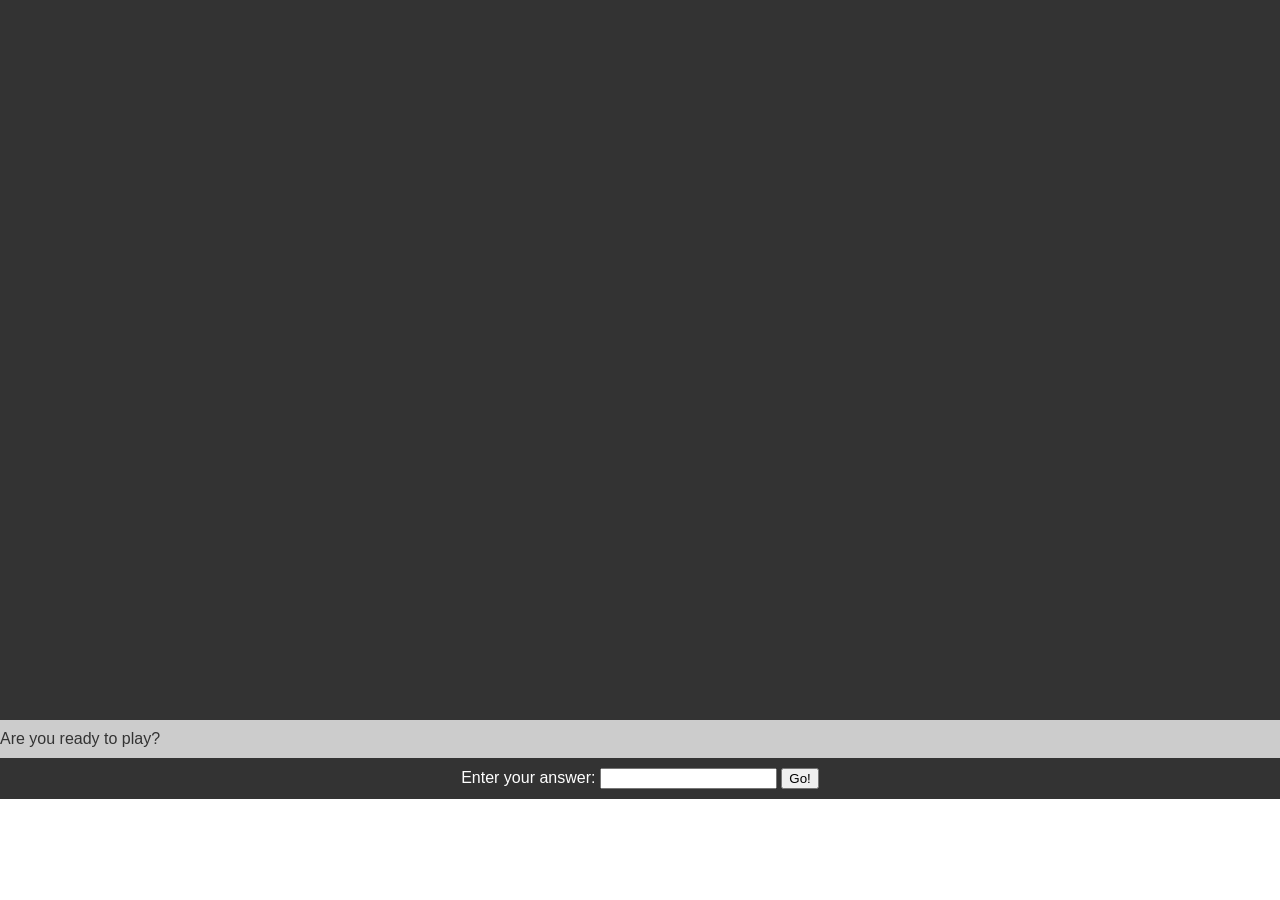
<file: branchingStory/index.html>
<!DOCTYPE html>
<html lang="en">
<head>
    <meta charset="UTF-8">
    <meta name="viewport" content="width=device-width, initial-scale=1.0">
    <title>Document</title>
    <link rel="stylesheet" href="style.css">
</head>
<body>
 

    <div id="story"></div>
    <div id="siteFooter">
        <div id="question"></div>
        <div id="answer">Enter your answer:
            <input type="text" id="yourAnswer" />
            <button type="button" id="submit">Go!</button>
        </div>
    </div>
    <!-- everything under here is hidden using CSS so that we can display it later using JavaScript -->
    <div class="storyPart" id="answer01">
        <p>You are the captain of a spaceship named "The Flying Hippo." One day, you're working on tuning up your ship's
            engines when you get an urgent message on your space phone:</p>
        <p>"Captain, one of our Mars robots is sick. We need you to go to Mars immediately and retrieve it so that we
            can fix it and download the results of its important experiments."</p>
        <p>You remember that you're supposed to go to a meeting of the Space Scouts tonight, and you were really looking
            forward to it. But, on the other hand, the other Space Scouts would understand that this mission is very
            important.</p>
        <p>What do you do? Go to Mars, or stay home?</p>
    </div>
    <div class="storyPart" id="answer02">
        <p>Answer Yes when you're ready!</p>
    </div>
    <div class="storyPart" id="err0">
        <p>Please answer yes or no.</p>
    </div>
    <div class="storyPart" id="answer11">
        <p>Great choice! Mars is lovely this time of year (or, during the time of the year when you'll arrive, about 260
            days from now!).</p>
        <p>You pack up your things and prepare enough food for the journey, then take off!</p>
        <p>Launch goes smoothly and you sit back, put on your headphones, and prepare for a relaxing trip.</p>
        <p>A week later, things are going great. There's nothing for you to do except read, listen to music, and watch
            movies. Just then, you hear a strange sound.</p>
        <p>"meow."</p>
        <p>It sounds like Gizmo, your cat! She must have snuck aboard while you were packing!</p>
        <p>You're happy to have the company, but you didn't pack enough food for the both of you, and there certainly
            isn't a grocery store on the way to Mars.</p>
        <p>You have a choice: risk running out of food on the return trip, or turn around now and go home. What will you
            do?</p>
    </div>
    <div class="storyPart" id="answer12">
        <p>You decide to stay home. They'll get someone else to fly to Mars. Besides, you heard that they're going to
            have free pizza at the Space Scouts meeting!</p>
    </div>
    <div class="storyPart" id="err1">
        <p>Please answer Mars or Earth.</p>
    </div>
    <div class="storyPart" id="answer21">
        <p>You decide to risk it. The journey is long, and you give sweet Gizmo half your food, knowing that you may not
            survive the return trip, but the Flying Hippo can carry the robot home without you, and at least the
            important experimental data (and
            Gizmo, of course) will be safe.</p>
        <p>When you arrive at Mars, you quickly locate the sick robot. But, you also discover something else: a large
            ice chest full of delicious sandwiches! The last repair crew to visit the robot must have left this here!
            You unwrap one of the sandwiches
            and carefully take a bite. Peanut butter! Your favorite! Gizmo's favorite too!</p>
        <p>You pack up the sandwiches and the sick robot and begin the trip home, knowing that there's now more than
            enough food for both you and Gizmo.</p>
    </div>
    <div class="storyPart" id="answer22">
        <p>Let someone else get the robot. You turn the Flying Hippo around and head home.</p>
        <p>When you get back to the spaceport, you open the door to exit your spaceship and your boss is standing
            outside.</p>
        <p>You apologize and explain the whole thing to him about how there wouldn't have been enough food.</p>
        <p>Steam comes out of your boss's mechanical head as he tells you that there are always plenty of sandwiches on
            Mars, and that you would have been just fine if you had completed your mission. He fires you. You pick up
            Gizmo and start walking home.</p>
        <p>Oh well, at least you still have Gizmo!</p>
    </div>
    <div class="storyPart" id="err2">
        <p>Please answer Risk It or Go Home.</p>
    </div>

<script src="main.js"></script>
</body>
</html>
</file>
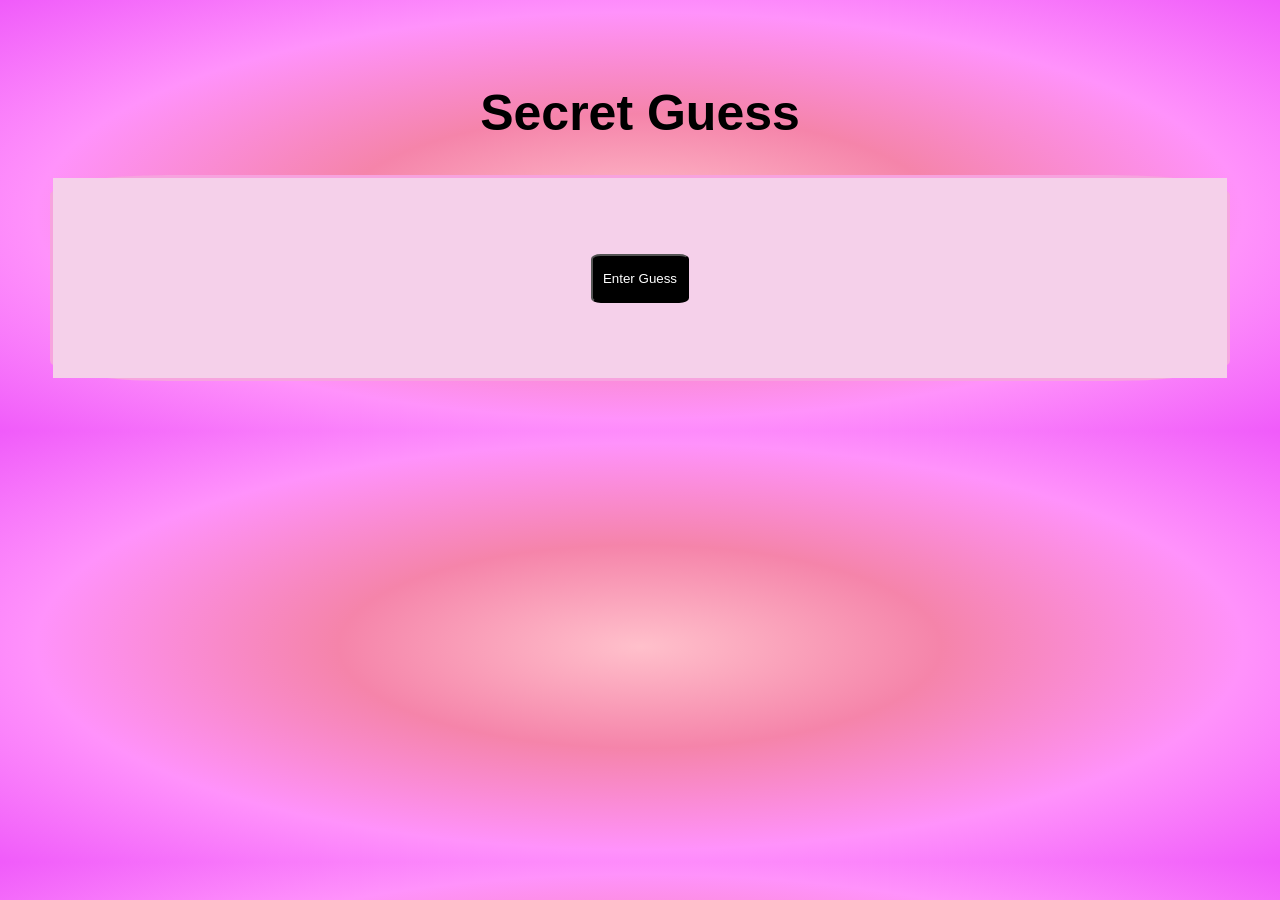
<file: secretGuess/secretGuess.html>
<!DOCTYPE html>
<html lang="en">
  <head>
    <meta charset="UTF-8" />
    <meta name="viewport" content="width=device-width, initial-scale=1.0" />
    <title>Secret Guess</title>
    <link rel="stylesheet" link href="mystyle.css" />
  </head>
  <body>
    <h1>Secret Guess</h1>

    <div class="container">
      <div class="center">
        <button type="button" id="EnterGuess">Enter Guess</button>
      </div>
    </div>

    <div id="message"></div>
    <script src="main.js"></script>
  </body>
</html>
</file>
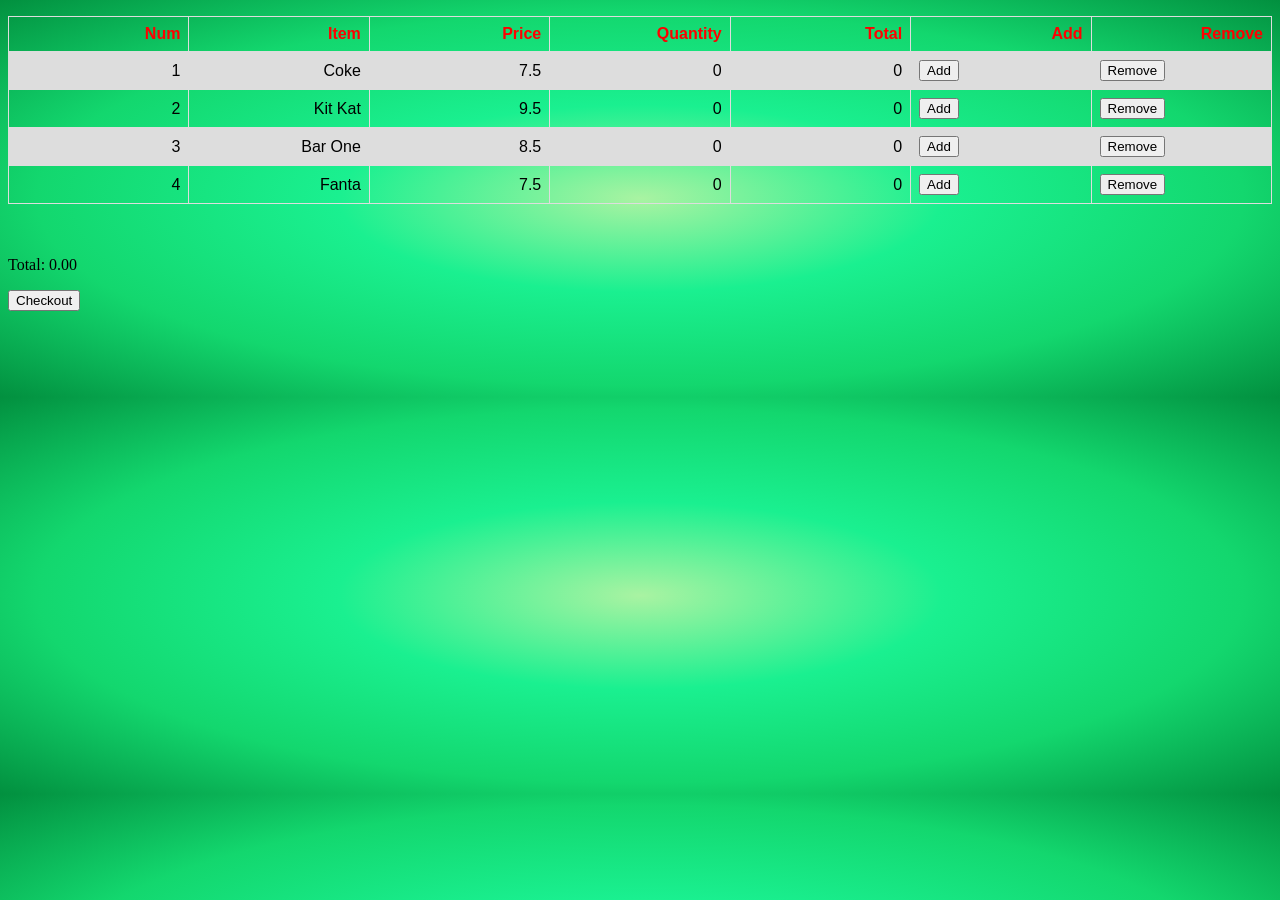
<file: shoppingCart/shopCart.html>
<!DOCTYPE html>
<html lang="en">
  <head>
    <meta charset="UTF-8" />
    <meta name="viewport" content="width=device-width, initial-scale=1.0" />
    <link
      rel="stylesheet"
      type="text/css"
      media="screen"
      href="shopStart.css"
    />
    <title>Document</title>
  </head>
  <body onload="display_all">
    <p id="demo"></p>
    <br /><br />
    <br />
    <p id="total"></p>

    <script src="shopStart.js"></script>
    <!--script src="practice.js"></script-->
  </body>
</html>
</file>
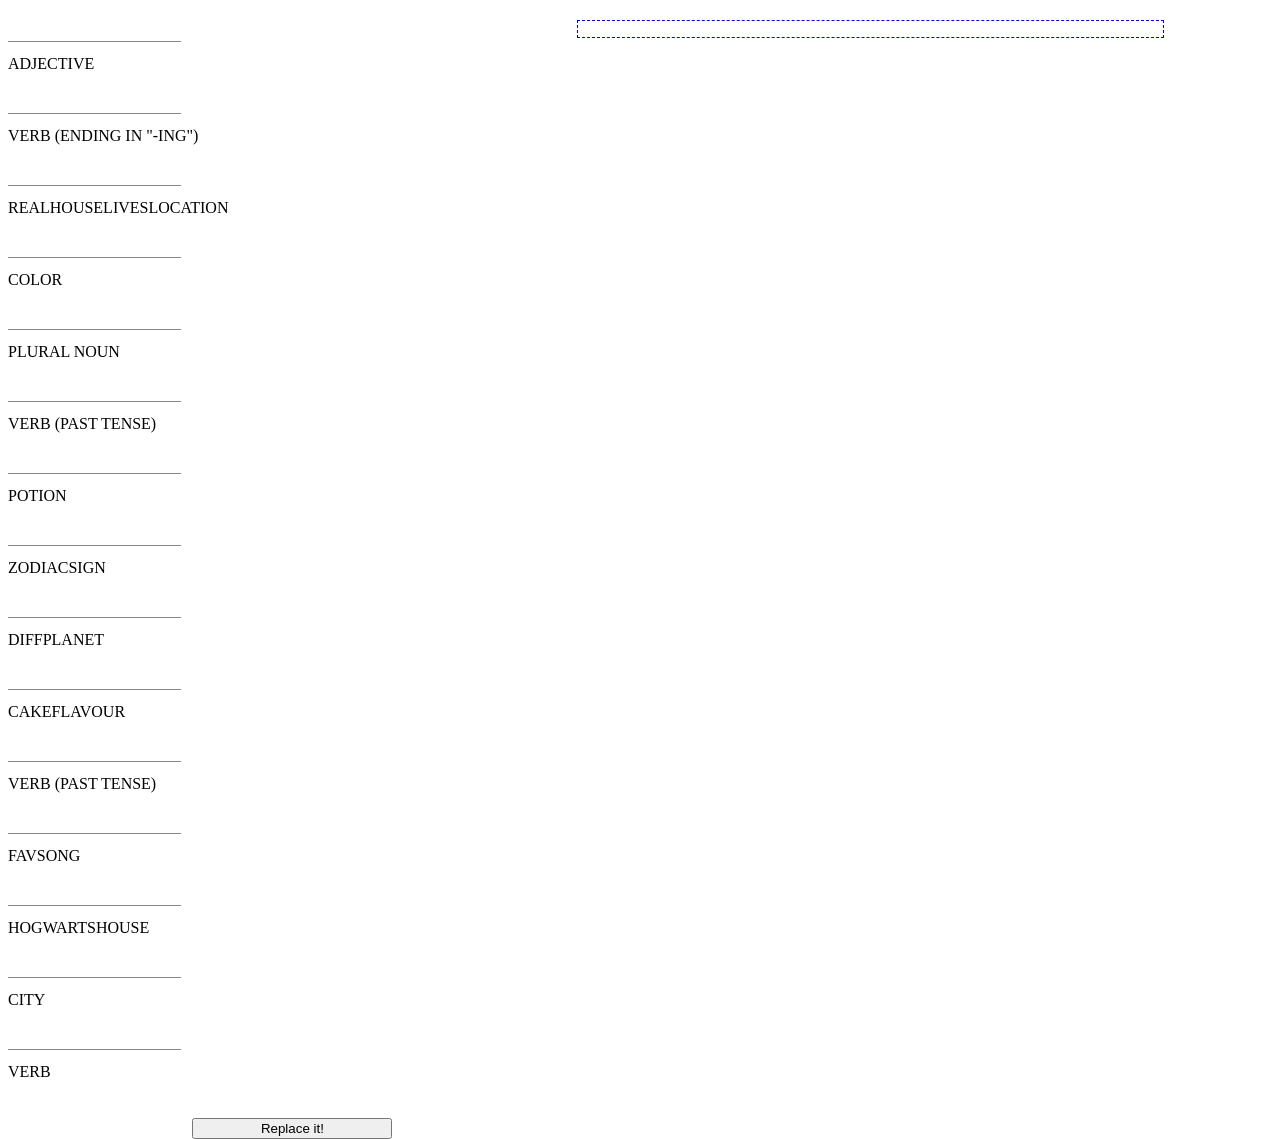
<file: wordGame/wordGame.html>
<!DOCTYPE html>
<html lang="en">
  <head>
    <meta charset="UTF-8" />
    <meta http-equiv="X-UA-Compatible" content="IE=edge" />
    <meta name="viewport" content="width=device-width, initial-scale=1.0" />
    <title>Document</title>
    <link rel="stylesheet" href="wordGame.css" />
  </head>
  <body>
    <div id="inputWords">
      <ul>
        <li><input type="text" id="adj1" /><br />Adjective</li>
        <li><input type="text" id="verbIng" /><br />Verb (ending in "-ing")</li>
        <li>
          <input
            type="text"
            id="RealHousewivesLocation"
          /><br />RealHouseLivesLocation
        </li>
        <li><input type="text" id="color" /><br />Color</li>
        <li><input type="text" id="nounPlural" /><br />Plural noun</li>
        <li><input type="text" id="pastVerb" /><br />Verb (past tense)</li>
        <li><input type="text" id="potion" /><br />potion</li>
        <li><input type="text" id="zodiacSign" /><br />zodiacSign</li>
        <li><input type="text" id="diffPlanet" /><br />diffPlanet</li>
        <li><input type="text" id="cakeFlavour" /><br />cakeFlavour</li>
        <li><input type="text" id="pastVerb2" /><br />Verb (past tense)</li>
        <li><input type="text" id="favSong" /><br />favSong</li>
        <li><input type="text" id="hogwartsHouse" /><br />hogwartsHouse</li>
        <li><input type="text" id="city" /><br />City</li>
        <li><input type="text" id="verb" /><br />Verb</li>
      </ul>
      <div id="buttonDiv">
        <button id="replaceButton">Replace it!</button>
      </div>
    </div>

    <div id="story"></div>
    <script src="wordGame.js"></script>
  </body>
</html>
</file>
<file: branchingStory/style.css>
* {
  margin: 0px;
}

html,
body {
  font-family: Arial, sans-serif;
  height: 100%;
  overflow: hidden;
}

#story {
  width: 100%;
  color: yellow;
  height: 80%;
  background-color: #333;
  overflow-y: scroll;
}

#site-footer,
.story:after {
  position: static;
  bottom: 0;
  height: 20%;
}

#question {
  padding: 10px 0;
  width: 100%;
  background-color: #ccc;
  color: #333;
}

#answer {
  padding: 10px 0;
  width: 100%;
  background-color: #333;
  color: #fff;
  text-align: center;
  display: none;
}

.storyPart {
  display: none;
}

p {
  margin-top: 1em;
}
</file>
<file: secretGuess/mystyle.css>
body {
  font: 50px sans-serif;
  background: radial-gradient(
    pink,
    rgb(245, 132, 170),
    rgb(255, 146, 251),
    rgb(240, 91, 250)
  );
  padding: 20px;
  margin: 30px;
  text-align: center;
}
h1 {
  text-align: center;
  font-size: 50px;
}
.container {
  height: 200px;
  position: relative;
  border: 3px solid rgb(247, 163, 223);
  border-radius: 10%;
}

.center {
  display: flex;
  justify-content: center;
  align-items: center;
  height: 200px;
  background-color: rgb(245, 208, 234);
}
button {
  background-color: black;
  color: #ffffff;
  padding: 15px 10px;
  border-radius: 10%;
}
button:hover {
  background-color: aliceblue;
  color: #000;
}
</file>
<file: shoppingCart/shopStart.css>
body {
  background: radial-gradient(
    rgb(169, 243, 162),
    rgb(26, 240, 144),
    rgb(19, 215, 110),
    rgb(2, 144, 63)
  );
}

table {
  font-family: arial, sans-serif;
  border-collapse: collapse;
  width: 100%;
}

td,
th {
  border: 1px solid #dddddd;
  text-align: left;
  padding: 8px;
}

tr:nth-child(even) {
  background-color: #dddddd;
}
</file>
<file: wordGame/wordGame.css>
body {
    font-family: "Comic Sans MS";
}
#inputWords {
    float:left;
    width: 45%;
}
ul {
    list-style-type: none;
    padding: 0px;
    margin: 0px;
}
li {
    line-height: 2em;
    text-transform: uppercase;
    margin-top: 8px;
}
input[type=text] {
    border-width: 0 0 1px 0;
    border-color: #333;
}
#buttonDiv {
    text-align: center;
}
#replaceButton {
    margin-top: 30px;
    width: 200px;
}
#story {
    margin-top: 12px;
    width: 45%;
    border: 1px dashed blue;
    padding: 8px;
    float: left;
}
.replacement {
    text-decoration: underline;
    text-transform: uppercase;
}
</file>
